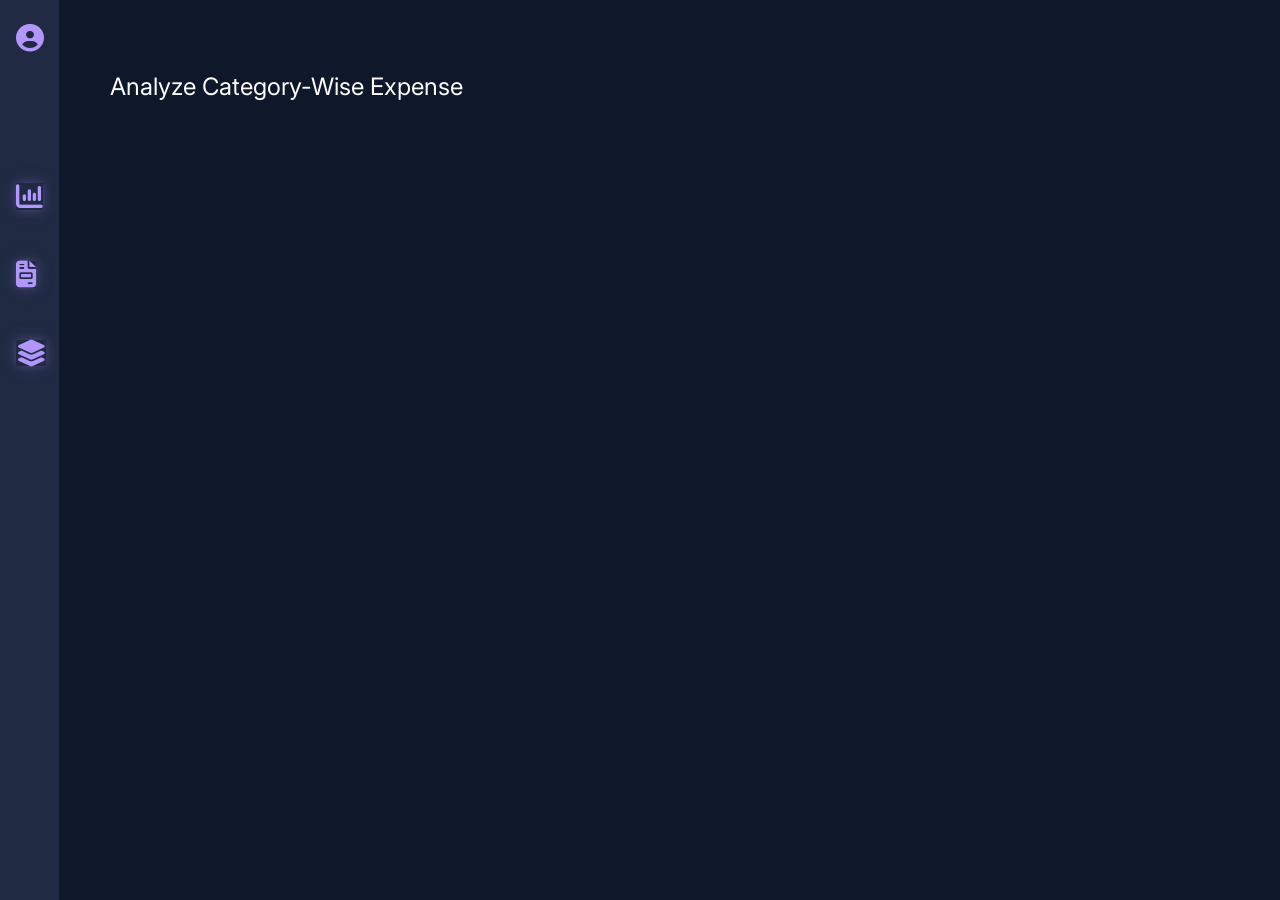
<file: Analyze_expense.html>
<!doctype html>
<html lang="en">
  <head>
    <meta charset="UTF-8" />
    <meta name="viewport" content="width=device-width, initial-scale=1.0" />
    <title>Expense Analyze | Expense Tracker</title>

    <link rel="preconnect" href="https://fonts.googleapis.com" />
    <link rel="preconnect" href="https://fonts.gstatic.com" crossorigin />
    <link
      href="https://fonts.googleapis.com/css2?family=Inter:wght@100..900&display=swap"
      rel="stylesheet"
    />

    <link rel="stylesheet" href="analyze.css" />

    <link
      rel="stylesheet"
      href="https://cdnjs.cloudflare.com/ajax/libs/font-awesome/6.5.1/css/all.min.css"
    />
  </head>

  <body>
    <div class="container">
      <div class="user_menu">
        <i class="fa-solid fa-circle-user"></i>
        <div class="menuBar">
          <a href="DashBoard.html"><i class="fa-solid fa-chart-column" style="color: rgb(177, 151, 252);"></i></a>
          <a href="Add_Expense.html"><i class="fa-solid fa-file-invoice" style="color: rgb(177, 151, 252);"></i></a>
          <a href="Analyze_expense.html"><i class="fa-solid fa-layer-group" style="color: rgb(177, 151, 252);"></i></a>
        </div>
      </div>

      <div class="main_contain">
        <div id="ana_title">Analyze Category-Wise Expense</div>
        <div class="fix_contain">
            <div class="ana_container">
                
            </div>
        </div>
      </div>
    </div>
    <script src="analyze_ex.js" type="module"></script>
  </body>
</html>
</file>
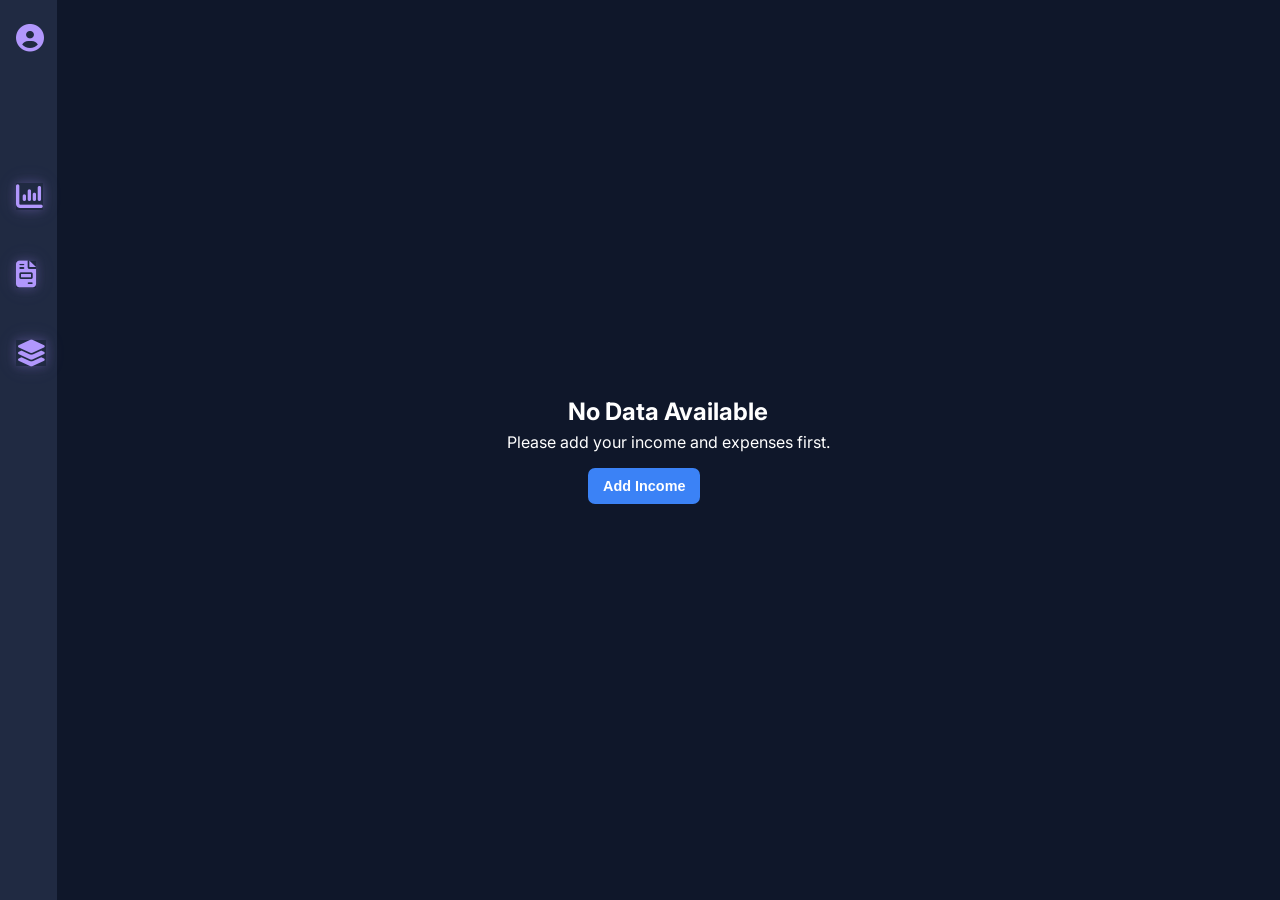
<file: DashBoard.html>
<!DOCTYPE html>
<html lang="en">
<head>
    <meta charset="UTF-8">
    <meta name="viewport" content="width=device-width, initial-scale=1.0">
    <title>Financial Dashboard | Expense Tracker</title>
    <link rel="preconnect" href="https://fonts.googleapis.com">
    <link rel="preconnect" href="https://fonts.gstatic.com" crossorigin>
    <link href="https://fonts.googleapis.com/css2?family=Inter:wght@100..900&display=swap" rel="stylesheet">
    <link rel="stylesheet" href="dashboard.css">
    <link rel="stylesheet" href="https://cdnjs.cloudflare.com/ajax/libs/font-awesome/6.5.1/css/all.min.css">
</head>
<body>
    <div class="container">
        <div class="user_menu">
            <i class="fa-solid fa-circle-user" style="color: rgb(177, 151, 252);"></i>
            <div class="menuBar">
                <a href="DashBoard.html"><i class="fa-solid fa-chart-column" style="color: rgb(177, 151, 252);"></i></a>
                <a href="Add_Expense.html"><i class="fa-solid fa-file-invoice" style="color: rgb(177, 151, 252);"></i></a>
                <a href="Analyze_expense.html"><i class="fa-solid fa-layer-group" style="color: rgb(177, 151, 252);"></i></a>
            </div>
        </div>
        <div id="errorPage" style="display:none;">
            <h2>No Data Available</h2>
            <p>Please add your income and expenses first.</p>
            <a href="index.html">
                <button class="transaction_button">Add Income</button>
            </a>
        </div>
        <div class="main_contain">
            <div class="intro_part">
                <a href="index.html"><div class="edit_i"><i class="fa-solid fa-pencil"></i> Edit Income</div></a>
                <div class="greet">Hello Harish!</div>
                <div id="user_income"></div>
                <div class="sub_info">Monthly Income</div>
            </div>
            <div class="user_stats">
                <div class="left_stat">
                    <div id="Chart">
                        <div class="pie_chart">
                            <div class="inner_info">
                                <div id="chart_expense"></div>
                                <div id="ex_info">Spent</div>
                            </div>
                        </div>
                        <div class="summary_text">Monthly Summary</div>
                    </div>
                    <div class="chart_desc">
                    </div>
                </div>
                <div class="right_stat">
                    <div id="income_table">
                        <div class="income_title">
                            <div class="title_tra">All Transactions</div>
                            <a href="Add_Expense.html"><div class="transaction_button">Add Transaction</div></a>
                        </div>
                        <div class="table-container">
                            <table>
                            <tr>
                                <th>Category</th>
                                <th>Title</th>
                                <th>Date</th>
                                <th>Amount</th>
                                <th>Delete</th>
                            </tr>
                            
                        </table>
                        </div>
                    </div>
                </div>
            </div>
            <div class="card_stats">
                <div class="ExCard">
                    <div class="card_subinfo">Total Expense</div>
                    <div id="total_amount"></div>
                </div>
                <div class="ExCard">
                    <div class="card_subinfo">Savings</div>
                    <div id="savings_amount"></div>
                </div>
                <div class="ExCard">
                    <div class="card_subinfo">Top Spending Category</div>
                    <div id="spend_cat"></div>
                </div>
                <div class="ExCard">
                    <div class="card_subinfo">Highest Expense</div>
                    <div id="HighEx_amount"></div>
                </div>
            </div>
        </div>
    </div>
    <script src="dashboard.js"></script>
</body>
</html>
</file>
<file: analyze.css>
*{
margin:0;
padding:0;
box-sizing:border-box;
font-family:'Inter',sans-serif;
}

body{
background:#0F172A;
}

.container{
display:flex;
height:100vh;
}

/* Sidebar */

.user_menu{
    height: 100vh;
    width: 3.7rem;
    background-color: #202A42;
}

.user_menu i{
    font-size: 28px;
    margin-left: 1rem;
    margin-top: 1.5rem;
    color:rgb(177,151,252);
}

.main_contain{
    flex:1;
    display:flex;
    flex-direction:column;
}
#ana_title{
    font-size: 1.5rem;
    color: white;
    margin-top: 4.5rem;
    margin-left: 3.2rem;
}
.ana_container{
    background-color: #1F2A44;
    margin-top: 1.3rem;
    margin-left: 2.5rem;
    width: fit-content;
    display: flex;
    justify-content: start;
    align-items: start;
    flex-wrap: wrap;
    border-radius: 10px;
}
.category_ex_Card{
    height: 10rem;
    width: 16rem;
    background-color: #273352;
    border: 1px solid #334155;
    margin: 1.5rem;
    border-radius: 15px;
    display: flex;
    align-items: center;
    justify-content: center;
    flex-direction: column;
}
.category_ex_Card:hover{
    transform: translateY(-4px);
    box-shadow: 0 8px 20px rgba(0,0,0,0.4);
    transition: 0.25s;
}
.cat-icon{
    height: 2rem;
    width: 2rem;
}
.cat-icon i{
    font-size: 1.6rem;
    color: #0F172A;
}
.cat_main{
    display: flex;
    gap: 0.3rem;
    align-items: center;
}
.cat_name{
    font-size: 1rem;
    color: #C7D2FE;
    font-weight: 500;
}
.fix_contain{
    width: 86%;
}
.progress_contain{
    height: 12px;
    width: 80%;
    background-color: #374151;
    border-radius: 10px;
}
.progressbar{
    height: 12px;
    border-radius: 10px;
    width: 40%;
    background-color: #F59E0B;
}
.progress_info{
    font-size: 0.85rem;
    color: #9CA3AF;
    margin-top: 0.5rem;
}
.Ex_info{
    font-size: 1.8rem;
    color: white;
    font-weight: 700;
    padding: 0.8rem 0rem;
}
.menuBar{
    margin-top: 5rem;
}
.menuBar i{
    margin-top: 3.2rem;
    font-size: 1.67rem;
    margin-left: 1rem;
    cursor: pointer;
    color: var(--icon-color);
    transition: all 0.25s ease;
    box-shadow: 
    0 0 10px rgba(167,139,250,0.25),
    0 0 20px rgba(167,139,250,0.15);
}
.menuBar i:hover{
    color:#C4B5FD;
    border-radius:10px;
    transform: scale(1.15);
}
</file>
<file: dashboard.css>
html{
    height: 100vh;
    width: 100%;
    font-family: 'Inter',sans-serif;
    background-color: #0F172A;
}
*{
    margin: 0;
    padding: 0;
    box-sizing: border-box;
}
.intro_part{
    text-align: center;
    position: relative;
}
.greet{
    font-size: 1.7rem;
    color: #60A5FA;
    margin-top: 2rem;
    font-weight: 500;
}
.user_menu{
    height: 100vh;
    width: 3.7rem;
    background-color: #202A42;
}

.user_menu i{
    font-size: 28px;
    margin-left: 1rem;
    margin-top: 1.5rem;
    color:rgb(177,151,252);
}
.container{
    height: 100vh;
    width: 100vw;
    display: flex;
}
.main_contain{
    height: 100vh;
    width: 100%;
}
#user_income{
    font-size: 2rem;
    color: white;
    margin-top: 0.5rem;
    font-weight: 600;
}
.sub_info{
    font-size: 1.3rem;
    color: white;
    margin-top: 0.3rem;
}
.user_stats{
    height: 55%;
    width: 100%;
    display: flex;
}
.left_stat{
    height: 100%;
    width: 45%;
    display: flex;
    align-items: center;
    justify-content: center;
}
.right_stat{
    height: 100%;
    width: 55%;
    display: flex;
    align-items: center;
    justify-content: center;
}
#Chart{
    height: 18.3rem;
    width: 18.3rem;
    background-color: #1E293B;
    margin-right: 2rem;
    display: flex;
    flex-direction: column;
    align-items: center;
    justify-content: center;
    border-radius: 15px;
    margin-left: 6rem;
}
.pie_chart{
    height: 72%;
    width: 72%;
    border-radius: 50%;
    position: relative;
}
.inner_info{
    position: absolute;
    height: 140px;
    width: 140px;
    background-color: #1E293B;
    border-radius: 50%;
    left: 50%;
    top: 50%;
    transform: translate(-50%,-50%);
}
#chart_expense{
    position: absolute;
    top: 50%;
    left: 50%;
    transform: translate(-50%,-50%);
    font-size: 1.4rem;
    font-weight: 500;
    color: white;
}
#ex_info{
    position: absolute;
    top: 68%;
    left: 50%;
    transform: translate(-50%,-50%);
    color: white;
}
.summary_text{
    padding-top: 15px;
    font-size: 1.1rem;
    color: white;
}
.chart_desc{
    height: 230px;
    width: 200px;
}
#Food_cat{
    height: 16px;
    width: 16px;
    background-color: #60A5FA;
    border-radius: 4px;
}
#Health_cat{
    height: 16px;
    width: 16px;
    background-color: red;
    border-radius: 4px;
}
#travel_cat{
    height: 16px;
    width: 16px;
    background-color: #5AD35E;
    border-radius: 4px;
}
#Util_cat{
    height: 16px;
    width: 16px;
    background-color: #FF9800;
    border-radius: 4px;
}
.category_desc{
    margin-left: 9px;
    color: #94A3B8;
}
.desc_container{
    display: flex;
    margin-top: 15px;
}
table{
    border-collapse: collapse;
    margin-right: 3rem;
}
.table-container{
    height: 300px;
    overflow-y: auto;
}
th{
    font-size:14px;
    letter-spacing:0.5px;
    color:#9FB4FF;
    font-weight:600;
    border-bottom:1px solid #334155;
    position: sticky;
    background: #0F172A;
    top: 0;
    z-index: 1;
}
.table-container::-webkit-scrollbar{
    width:6px;
}

.table-container::-webkit-scrollbar-thumb{
    background:#4f46e5;
    border-radius:10px;
}
th, td{
    padding:14px 20px;
    text-align:left;
}
tr:hover{
    background:#111827;
}
td:last-child{
    text-align:center;
    color:#94A3B8;
}
td i{
cursor:pointer;
transition:0.2s;
}

td i:hover{
    color:#ff4d4d;
    transform:scale(1.1);
}
td:nth-child(4){
    font-weight:600;
    text-align: right;
    color:#38BDF8;
}
td:nth-child(1){
    color:#CBD5F5;
}
td:nth-child(2){
    color:#F1F5F9;
    font-weight:500;
}
td:nth-child(3){
    color:#94A3B8;
}
.income_title{
    display: flex;
    margin: 0.8rem;
    justify-content: space-between;
}
.title_tra{
    font-size: 20px;
    font-weight: 600;
    color: azure;
}
.transaction_button{
    font-size: 0.9rem;
    margin-right: 3rem;
    background-color: #3B82F6;
    color: white;
    padding: 10px 15px;
    border-radius: 7px;
    cursor: pointer;
    font-weight: 600;
    border: none;
}
a{
    text-decoration: none;
}
.card_stats{
    height: 25.5vh;
    width: 100%;
    display: flex;
    align-items: center;
    justify-content: space-evenly;
}
.card_subinfo{
    color: white;
    margin-bottom: 0.5rem;
}
.ExCard{
    height: 6rem;
    width: 15rem;
    background: linear-gradient(145deg,#1b2a47,#0f1c33);
    display: flex;
    align-items: center;
    justify-content: center;
    flex-direction: column;
    border-radius: 13px;
    box-shadow: 0 10px 30px rgba(0,0,0,0.35);
}
#total_amount{
    font-size: 1.7rem;
    color: #EF4444;
    font-weight: 500;
}
#savings_amount{
    font-size: 1.7rem;
    color: #22C55E;
    font-weight: 500;
}
#spend_cat{
    font-size: 1.7rem;
    color: #22C55E;
    font-weight: 500;
}
#HighEx_amount{
    font-size: 1.7rem;
    color: white;
    font-weight: 500;
}
.menuBar{
    margin-top: 5rem;
}
.menuBar i{
    margin-top: 3.2rem;
    font-size: 1.67rem;
    margin-left: 1rem;
    cursor: pointer;
    color: var(--icon-color);
    transition: all 0.25s ease;
    box-shadow: 
    0 0 10px rgba(167,139,250,0.25),
    0 0 20px rgba(167,139,250,0.15);
}
.menuBar i:hover{
    color:#C4B5FD;
    border-radius:10px;
    transform: scale(1.15);
}
.edit_i{
    position:absolute;
    right:3rem;
    top:1.8rem;
    font-size:0.9rem;
    color:white;
    background:linear-gradient(135deg,#6366F1,#4F46E5);
    padding:8px 14px;
    border-radius:7px;
    cursor:pointer;
    font-weight:500;
    transition:0.25s;
}

.edit_i:hover{
    transform:translateY(-2px);
    box-shadow:0 6px 18px rgba(99,102,241,0.35);
}

#errorPage{
    display: flex;
    align-items: center;
    justify-content: center;
    flex-direction: column;
    height: 100vh;
    width: 100%;
}

h2,p{
    color: white;
    margin-bottom: 6px;
}
p{
    margin-bottom: 16px;
}
</file>
